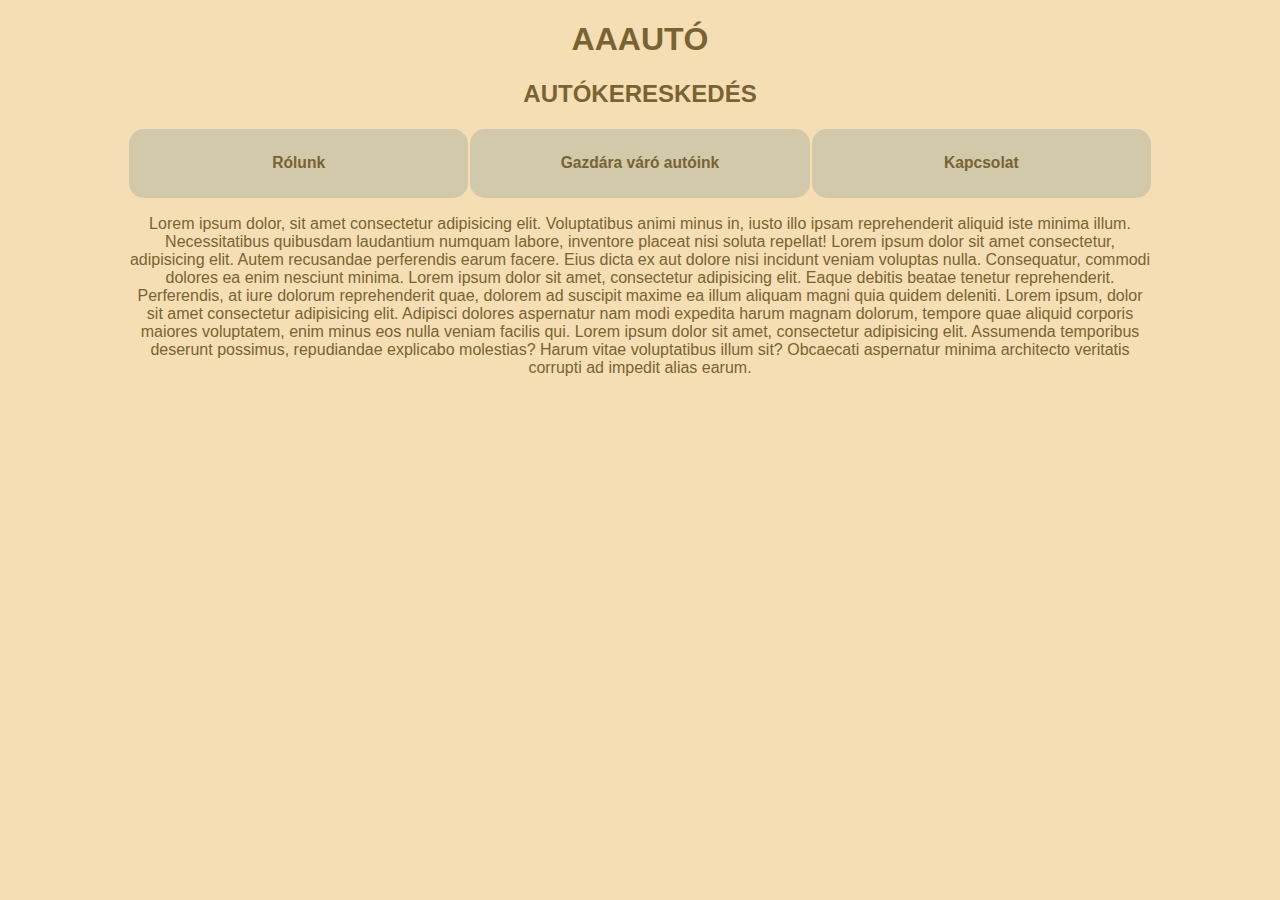
<file: projekt/index.html>
<!DOCTYPE html>
<html lang="hu">
<head>
    <meta charset="UTF-8">
    <meta name="viewport" content="width=device-width, initial-scale=1.0">
    <link rel="stylesheet" href="aaauto.css">
    <title>AAAutó</title>
</head>
<body>
    <header>
        <h1>AAAUTÓ</h1>
        <h2>AUTÓKERESKEDÉS</h2>
        <table>
            <tr>
                <td><button><h3>Rólunk</h3></button></td>
                <td><button><h3>Gazdára váró autóink</h3></button></td>
                <td><button><h3>Kapcsolat</h3></button></td>
            </tr>
        </table>
    </header>
    <div class="rolunk">
        <p>Lorem ipsum dolor, sit amet consectetur adipisicing elit. Voluptatibus animi minus in, iusto illo ipsam reprehenderit aliquid iste minima illum. Necessitatibus quibusdam laudantium numquam labore, inventore placeat nisi soluta repellat! Lorem ipsum dolor sit amet consectetur, adipisicing elit. Autem recusandae perferendis earum facere. Eius dicta ex aut dolore nisi incidunt veniam voluptas nulla. Consequatur, commodi dolores ea enim nesciunt minima. Lorem ipsum dolor sit amet, consectetur adipisicing elit. Eaque debitis beatae tenetur reprehenderit. Perferendis, at iure dolorum reprehenderit quae, dolorem ad suscipit maxime ea illum aliquam magni quia quidem deleniti. Lorem ipsum, dolor sit amet consectetur adipisicing elit. Adipisci dolores aspernatur nam modi expedita harum magnam dolorum, tempore quae aliquid corporis maiores voluptatem, enim minus eos nulla veniam facilis qui. Lorem ipsum dolor sit amet, consectetur adipisicing elit. Assumenda temporibus deserunt possimus, repudiandae explicabo molestias? Harum vitae voluptatibus illum sit? Obcaecati aspernatur minima architecto veritatis corrupti ad impedit alias earum.</p>
    </div>
</html>
</file>
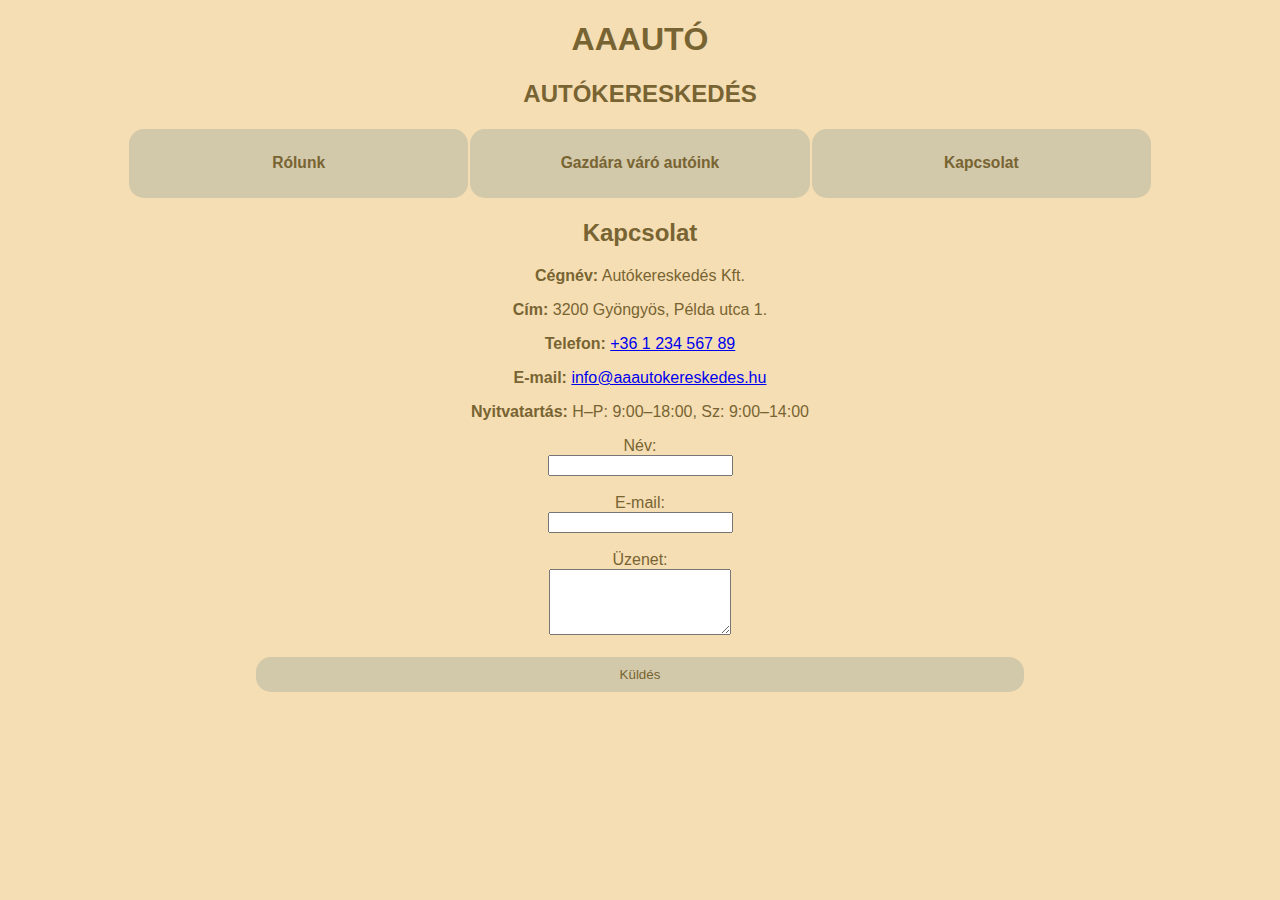
<file: projekt/kapcsolat.html>
<!DOCTYPE html>
<html lang="hu">
<head>
    <meta charset="UTF-8">
    <meta name="viewport" content="width=device-width, initial-scale=1.0">
    <link rel="stylesheet" href="./aaauto.css">
    <title>AAAUTÓ</title>
</head>
<body>
      <header>
    <h1>AAAUTÓ</h1>
    <h2>AUTÓKERESKEDÉS</h2>
    <table>
      <tr>
        <td><button onclick="location.href='rolunk.html'"><h3>Rólunk</h3></button></td>
        <td><button onclick="location.href='autoink.html'"><h3>Gazdára váró autóink</h3></button></td>
        <td><button onclick="location.href='kapcsolat.html'"><h3>Kapcsolat</h3></button></td>
      </tr>
    </table>
  </header>

  <div class="kapcsolat">
        <h2>Kapcsolat</h2>
    <p><strong>Cégnév:</strong> Autókereskedés Kft.</p>
    <p><strong>Cím:</strong> 3200 Gyöngyös, Példa utca 1.</p>
    <p><strong>Telefon:</strong> <a href="tel:+36123456789">+36 1 234 567 89</a></p>
    <p><strong>E-mail:</strong> <a href="mailto:info@aaautokereskedes.hu">info@aaautokereskedes.hu</a></p>
    <p><strong>Nyitvatartás:</strong> H–P: 9:00–18:00, Sz: 9:00–14:00</p>
    
    <form>
        <label for="name">Név:</label><br>
        <input type="text" id="name" name="name" required><br><br>

        <label for="email">E-mail:</label><br>
        <input type="email" id="email" name="email" required><br><br>

        <label for="message">Üzenet:</label><br>
        <textarea id="message" name="message" rows="4" required></textarea><br><br>

        <button type="submit">Küldés</button>
    </form>
  </div>

</body>
</html>
</file>
<file: projekt/aaauto.css>
body {
  background-color: wheat;
  margin: 0 auto;
  color: rgb(120, 100, 50);
  font-family: Arial, sans-serif;
  text-align: center;
}

header {
  text-align: center;
}

table {
  border-color: rgb(120, 100, 50);
  margin: 5px auto;
  width: 80%;
  border-collapse: collapse;
}

tr, td {
  border-color: rgb(120, 100, 50);
  text-align: center;
  margin: 0 auto;
  width: 33%;
}

button {
  background-color: rgb(210, 200, 170);
  color: rgb(120, 100, 50);
  border-radius: 15px;
  border-style: none;
  width: 100%;
  cursor: pointer;
  padding: 10px;
}

.rolunk{
    width: 45%;
    margin: 0 auto;
}

.rolunk,img{
    width: 80%;
    border-radius: 15px;
}

.kapcsolat{
    width: 60%;
    margin: 0 auto;
}

button:active {
  background-color: rgb(140, 100, 60);
  color: #fff;
}

.container {
  display: grid;
  grid-template-columns: repeat(3, 1fr);
  gap: 20px;
  width: 90%;
  margin: 30px auto;
}

.autok {
  position: relative;
  background-color: #f9f4da;
  border: 2px solid #333;
  border-radius: 15px;
  height: 250px;
  display: flex;
  justify-content: center;
  align-items: center;
  font-weight: bold;
  font-size: 20px;
  color: black;
}

.autok a {
  display: flex;
  justify-content: center;
  align-items: center;
  width: 100%;
  height: 100%;
  text-decoration: none;
  color: inherit;
  overflow: hidden;
}

.autok img {
  width: 100%;
  height: 100%;
  object-fit: cover;
  border-radius: 15px;
}

.overlay {
  position: fixed;
  top: 0; left: 0;
  width: 100%;
  height: 100%;
  background: rgba(50, 30, 10, 0.95);
  color: white;
  display: none;
  justify-content: center;
  align-items: center;
  text-align: center;
  padding: 40px;
  box-sizing: border-box;
  overflow-y: auto;
}

.overlay:target {
  display: flex;
}

.overlay .content {
  max-width: 800px;
  width: 90%;
}

.overlay .img-container {
  display: flex;
  gap: 20px;
  margin-bottom: 20px;
}

.overlay .img-container img {
  width: 50%;
  height: 250px;
  object-fit: cover;
  border-radius: 10px;
}

.overlay .details {
  text-align: left;
  line-height: 1.5;
}

.overlay a.close {
  display: inline-block;
  margin-top: 20px;
  padding: 10px 20px;
  background: #fff;
  color: black;
  border-radius: 10px;
  text-decoration: none;
  font-weight: bold;
}
</file>
